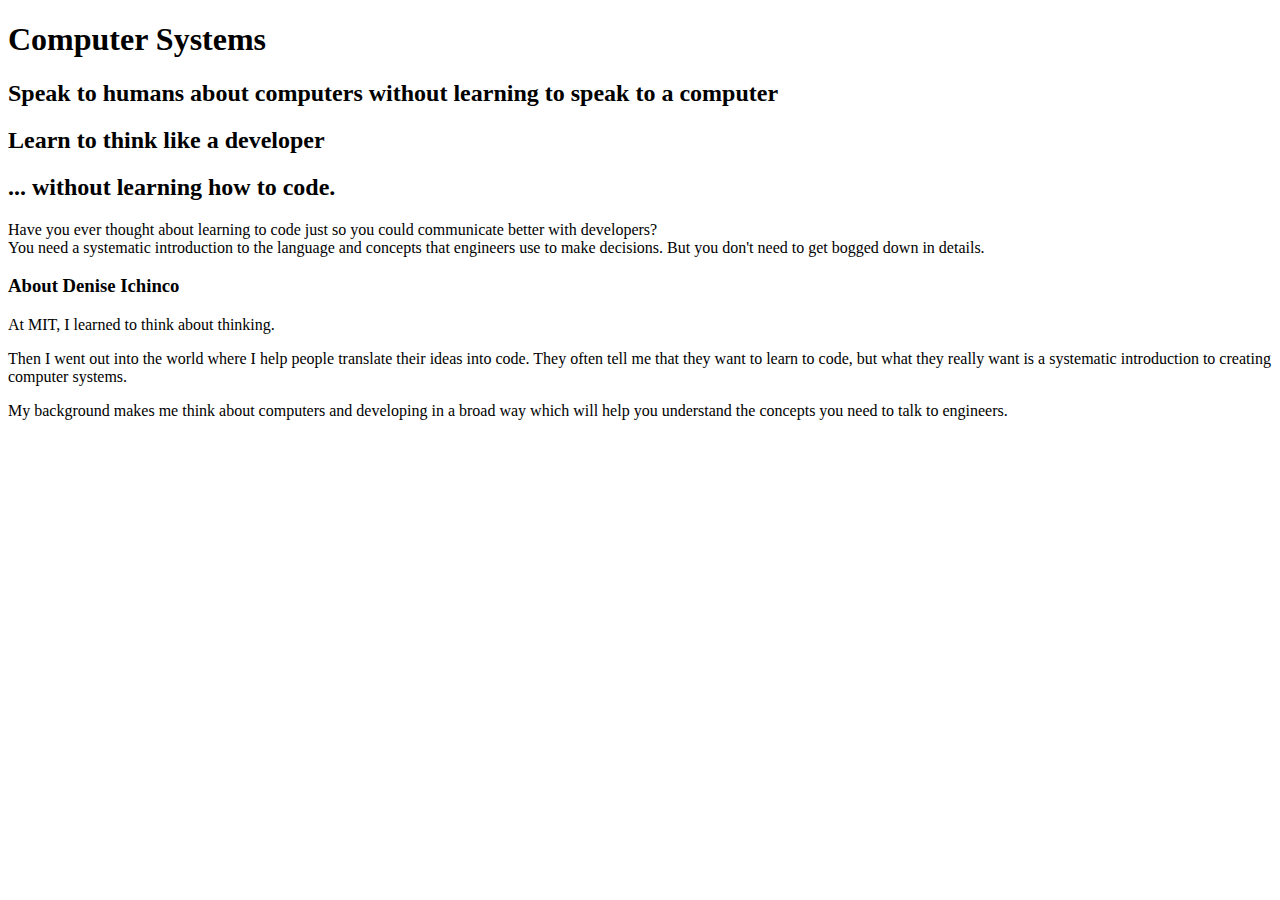
<file: src/index.html>
<!DOCTYPE html>
<html>
<head>
    <title>Building Computer Systems</title>
</head>
<body>
    <h1> Computer Systems</h1>

    <h2>Speak to humans about computers without learning to speak to a computer</h2>

    <h2>Learn to think like a developer</h2>
    <h2>... without learning how to code.</h2>

    <div>
        Have you ever thought about learning to code just so you could communicate better with developers?
    </div>

    <div>
        You need a systematic introduction to the language and concepts that engineers use
        to make decisions. But you don't need to get bogged down in details.
    </div>

    <div>
        <h3>About Denise Ichinco</h3>

        <p>At MIT, I learned to think about thinking.</p>

        <p>
            Then I went out into the world where I help people translate their ideas into code. They
            often tell me that they want to learn to code, but what they really want is a systematic
            introduction to creating computer systems.
        </p>

        <p>
            My background makes me think about computers and developing in a broad way which will help
            you understand the concepts you need to talk to engineers.
        </p>
    </div>

</body>
</html>
</file>
